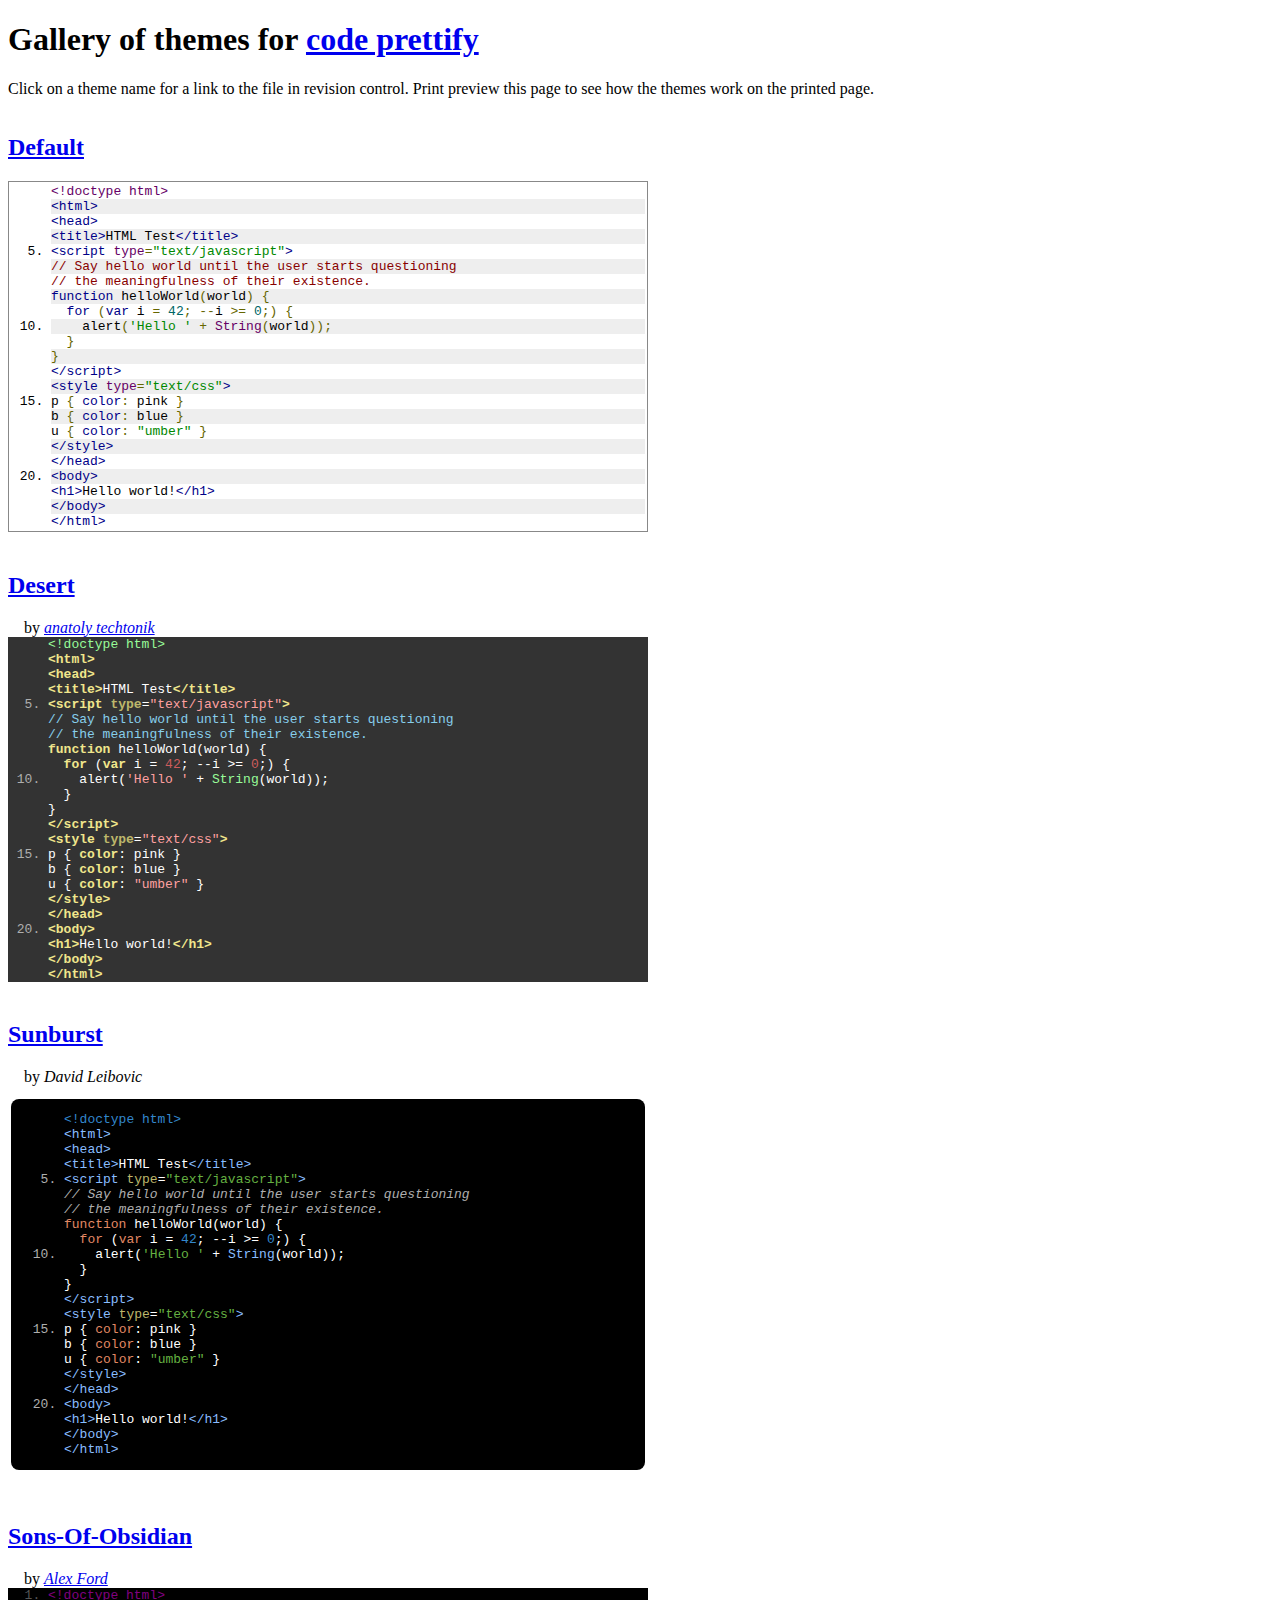
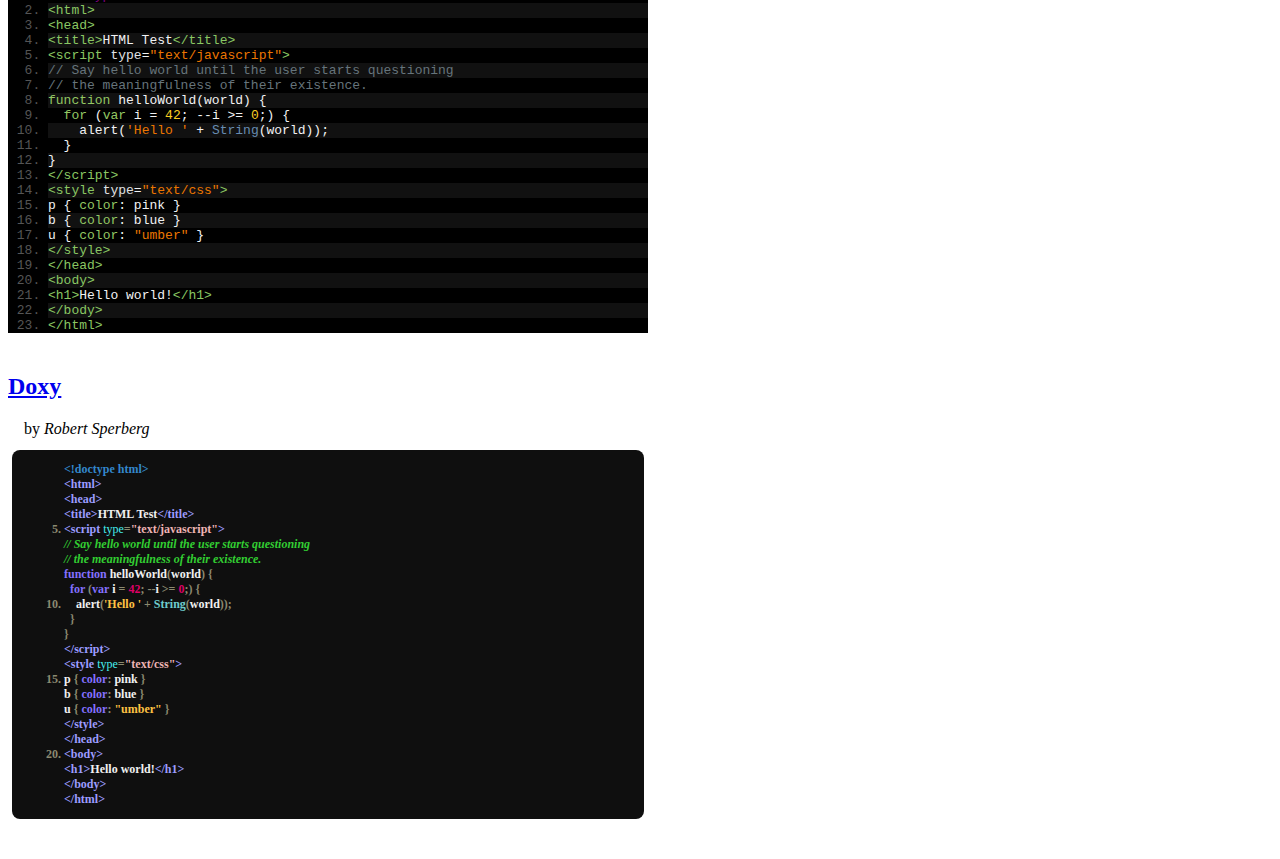
<file: documentation/assets/js/code-prettify-master/styles/index.html>
<!DOCTYPE html>
<html>
<head>
<title>Prettify Themes Gallery</title>
<style type="text/css">
iframe { width: 100%; border-style: none; margin: 0; padding: 0; }
.attribution { padding-left: 1em; }
</style>
<script type="text/javascript">
/**
 * Called by the demo.html frames loaded per theme to size the iframes
 * properly and to allow them to tile the page nicely.
 */
function adjustChildIframeSize(themeName, width, height) {
  if (typeof console !== 'undefined' && console.log) {
    try {
      console.log('adjusting ' + themeName + ' to ' + width + 'x' + height);
    } catch (ex) {
      // Don't bother logging log failure.
    }
  }
  var iframe = document.getElementById(themeName);
  iframe.style.height = (+height + 16) + 'px';
  var container = iframe.parentNode;
  container.style.width = (+width + 16) + 'px';
  container.style.display = 'inline-block';
}

/**
 * Create an iframe to showcase theme.
 * We pass the theme name to the iframe via its URI query, and it loads
 * prettify and the theme CSS, and calls back to this page to resize iframe.
 */
function appendThemeIFrame(theme) {
  // title
  var link = document.createElement('a');
  link.href = 'https://github.com/google/code-prettify/blob/master/' +
    (theme.name === 'default' ? 'src/prettify.css' :
    ('styles/' + encodeURIComponent(theme.name) + '.css'));
  link.appendChild(document.createTextNode(
    theme.name.replace(/\b[a-z]/g, function (letter) {
      // Capitalize first letter of each word
      return letter.toUpperCase();
    })));
  var header = document.createElement('h2');
  header.className = 'title';
  header.appendChild(link);

  // attribution
  var attribution;
  if (theme.author) {
    attribution = document.createElement('span');
    attribution.className = 'attribution';
    attribution.innerHTML = 'by <em>' + theme.author + '<\/em>';
  }

  // iframe
  var iframe = document.createElement('iframe');
  iframe.id = theme.name;
  iframe.name = theme.name;  // theme name retrieved in demo.html
  iframe.src = 'demo.html';
  //iframe.src = 'demo.html?' + encodeURIComponent(theme.name);

  // insert into page
  var container = document.createElement('div');
  container.className = 'container';
  container.appendChild(header);
  if (theme.author) { container.appendChild(attribution); }
  container.appendChild(iframe);
  document.body.appendChild(container);
}
</script>
</head>

<body>
<noscript>This page requires JavaScript</noscript>

<h1>Gallery of themes for
<a href="https://github.com/google/code-prettify">code prettify</a></h1>
<p>
Click on a theme name for a link to the file in revision control.
Print preview this page to see how the themes work on the printed page.
</p>

<script type="text/javascript">
var allThemes = [
  { name: 'default' },
  { name: 'desert', author: '<a href="https://code.google.com/u/techtonik@gmail.com/">anatoly techtonik<\/a>' },
  { name: 'sunburst', author: 'David Leibovic' },
  { name: 'sons-of-obsidian', author: '<a href="http://CodeTunnel.com/blog/post/71/google-code-prettify-obsidian-theme">Alex Ford<\/a>' },
  { name: 'doxy', author: 'Robert Sperberg' }
];

(function () {
  // Produce an iframe per theme.
  for (var i = 0, n = allThemes.length; i < n; ++i) {
    appendThemeIFrame(allThemes[i]);
  }
})();
</script>

</body>
</html>
</file>
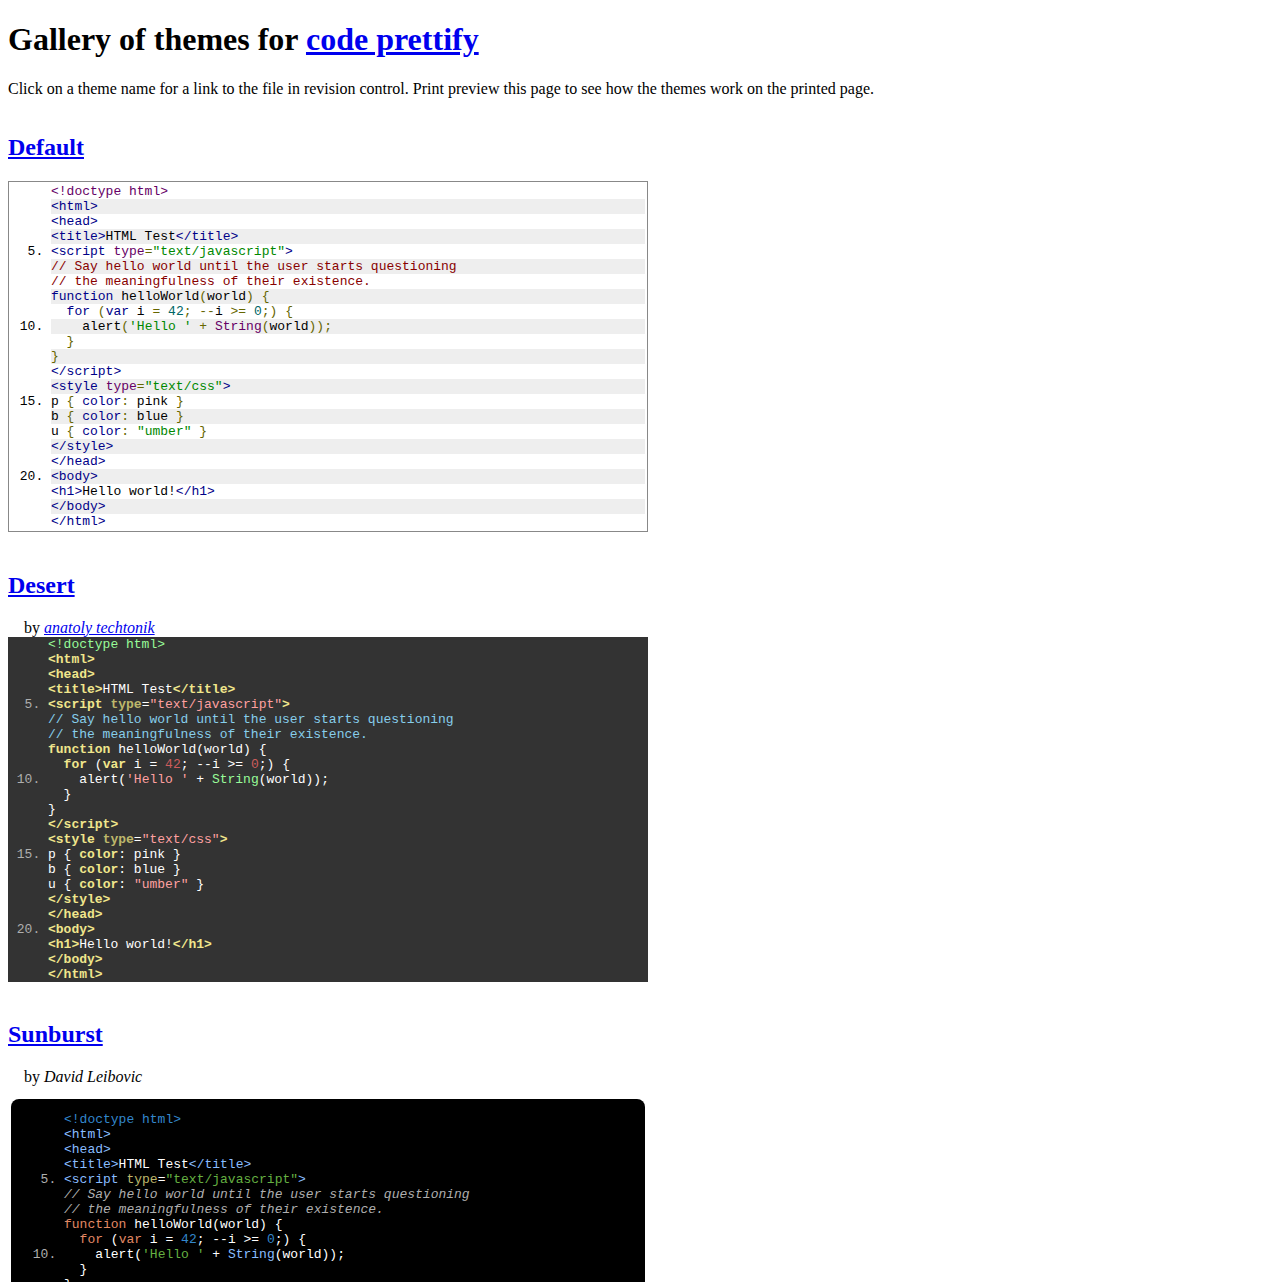
<file: documentation/assets/js/code-prettify-master/styles/demo.html>
<!DOCTYPE html>
<html>
<head>
<title>Demo</title>
<script src="../src/prettify.js"></script>
<script src="../src/lang-css.js"></script>
<style type="text/css">
body { margin: 0; padding: 0; }
pre { margin: 0; }
#container { width: 40em; display: inline-block; }
</style>
<script type="text/javascript">
/**
 * Call out to the parent so that it can resize the iframe once this
 * document's body is loaded.
 * @param {string} theme
 */
function adjustHeightInParent(theme) {
  if (parent !== window) {
    try {
      var div = document.getElementById('container');
      parent.adjustChildIframeSize(theme, div.offsetWidth, div.offsetHeight);
    } catch (ex) {
      // Can happen when this page is opened in its own tab.
    }
  } else {
    // redirect to main page if this page is loaded directly
    window.location = "./index.html";
  }
}

/**
 * Theme name is specified by iframe in which the page is loaded
 * @return {string}
 */
function getThemeName() {
  // theme is named in the query part of the URL
  //var theme = decodeURIComponent(document.location.search.substring(1));

  // theme is named in the "name" property of the embedded iframe
  var theme = window.frameElement && window.frameElement.getAttribute("name");

  return theme ? theme : 'default';
}

/**
 * Load the necessary CSS
 * @param {string} theme
 */
function loadTheme(theme) {
  var link = document.createElement('link');
  link.rel = 'stylesheet';
  link.type = 'text/css';
  link.href = theme === 'default' ? '../src/prettify.css' : theme + '.css';
  document.getElementsByTagName('head')[0].appendChild(link);
}

/**
 * Called on page load.
 * This page displays some code styled using theme specified.
 */
function onLoadFcn() {
  // syntax highlight
  PR.prettyPrint();

  // call to parent we're embedded into
  var theme = getThemeName();
  adjustHeightInParent(theme);
}

(function () {
  // Load the stylesheet that we're demoing.
  var themeName = getThemeName();
  document.title = 'Theme ' + themeName;
  loadTheme(themeName);
})();
</script>
</head>

<body onload="onLoadFcn();">

<div id="container">
<pre class="prettyprint lang-html linenums">
&lt;!doctype html&gt;
&lt;html&gt;
&lt;head&gt;
&lt;title&gt;HTML Test&lt;/title&gt;
&lt;script type="text/javascript"&gt;
// Say hello world until the user starts questioning
// the meaningfulness of their existence.
function helloWorld(world) {
  for (var i = 42; --i &gt;= 0;) {
    alert('Hello ' + String(world));
  }
}
&lt;/script&gt;
&lt;style type="text/css"&gt;
p { color: pink }
b { color: blue }
u { color: "umber" }
&lt;/style&gt;
&lt;/head&gt;
&lt;body&gt;
&lt;h1&gt;Hello world!&lt;/h1&gt;
&lt;/body&gt;
&lt;/html&gt;
</pre>
</div>

</body>
</html>
</file>
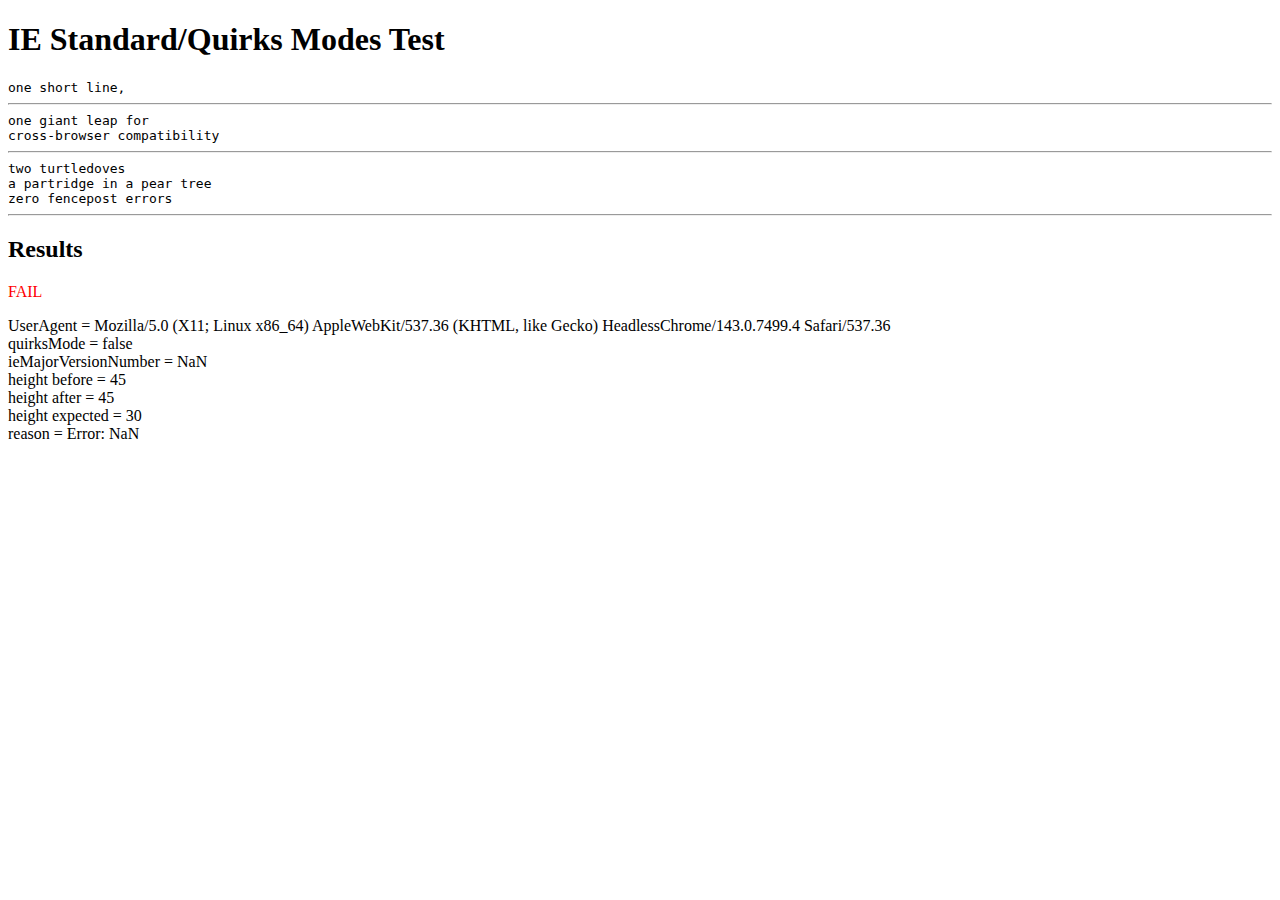
<file: documentation/assets/js/code-prettify-master/tests/debug-ie-compat-matrix.html>
<!DOCTYPE html>
<!-- try removing above doctype to force IE into quirks mode -->
<html>
<head>
<meta charset="utf-8">
<title>IE quirk/standard modes</title>
<style type="text/css">
code { white-space: pre; padding: 0; margin: 0; display: block; }
#log { white-space: pre; }
.pass { color: green; }
.fail { color: red; }
</style>
</head>

<body>

<h1>IE Standard/Quirks Modes Test</h1>

<code id="one-line"
>one short line,</code>

<hr>

<code id="two-lines"
>one giant leap for
cross-browser compatibility</code>

<hr>

<code id="two-lines-mutated"
>two turtledoves
a partridge in a pear tree
zero fencepost errors</code>

<hr>

<h2>Results</h2>
<div id="report">
<p id="result"></p>
<p id="log"></p>
</div>

<script type="text/javascript">
// Function under test
function matrix(quirksMode, ieVersion) {
  var table = {
    quirks: {
      '6': '\r',
      '7': '\r',
      '8': '\r',
      '9': '\r',
      '10': '\n'
    },
    standards: {
      '6': '\r',
      '7': '\r',
      '8': '\r',
      '9': '\n',
      '10': '\n'
    }
  };
  if ('boolean' !== typeof quirksMode) {
    throw new Error(quirksMode);
  } else if ('number' !== typeof ieVersion ||
      !table.quirks.hasOwnProperty(+ieVersion)) {
    throw new Error(ieVersion);
  }
  return table[quirksMode ? 'quirks' : 'standards'][ieVersion];
}

// Configuration we're testing.
//NOTE: IE11 no longer indentifies as MSIE in user agent string
var quirksMode = document.compatMode === 'BackCompat';
var ieMajorVersionNumber = navigator.userAgent.match(/MSIE\s(\d+)/) || NaN;
if (ieMajorVersionNumber) {
  ieMajorVersionNumber = +ieMajorVersionNumber[1];
}

(function () {
  // DOM elements.
  var oneLine = document.getElementById('one-line');
  var twoLines = document.getElementById('two-lines');
  var twoLinesMutated = document.getElementById('two-lines-mutated');

  var originalHeight = twoLinesMutated.offsetHeight;

  // If the matrix cell being tested is correct, the following should
  // end up true.
  var pass = false;
  var reason = 'unknown';

  // The DOM subtree to modify.
  var textNode = twoLinesMutated.firstChild;

  if (textNode.nodeType !== 3 /* TEXT */ || textNode.nextSibling) {
    reason = 'unexpected DOM structure';  // Maybe not normalized.
  } else {
    // Perform the action we are testing.
    try {
      textNode.nodeValue = twoLines.firstChild.nodeValue.replace(
        /\r\n?|\n/g, matrix(quirksMode, ieMajorVersionNumber));
    } catch (ex) {
      reason = ex.toString();
    }

    // Check it against known good DOM subtrees.
    if (Math.abs(twoLinesMutated.offsetHeight - twoLines.offsetHeight) <= 1) {
      pass = true;
    } else if (Math.abs(twoLinesMutated.offsetHeight - oneLine.offsetHeight) <= 1) {
      reason = 'newlines not preserved';
    } else {
      // offsetHeight should trigger layout, but might not have???
    }
  }

  var container = document.getElementById('result');
  container.className = (pass ? 'pass' : 'fail');
  container.appendChild(document.createTextNode(pass ? 'PASS' : 'FAIL'));
  if (!pass) {
    document.getElementById('log').appendChild(document.createTextNode(
      'UserAgent = ' + navigator.userAgent +
      '\nquirksMode = ' + quirksMode +
      '\nieMajorVersionNumber = ' + ieMajorVersionNumber +
      '\nheight before = ' + originalHeight +
      '\nheight after = ' + twoLinesMutated.offsetHeight +
      '\nheight expected = ' + twoLines.offsetHeight +
      '\nreason = ' + reason));
  }
})();
</script>

</body>
</html>
</file>
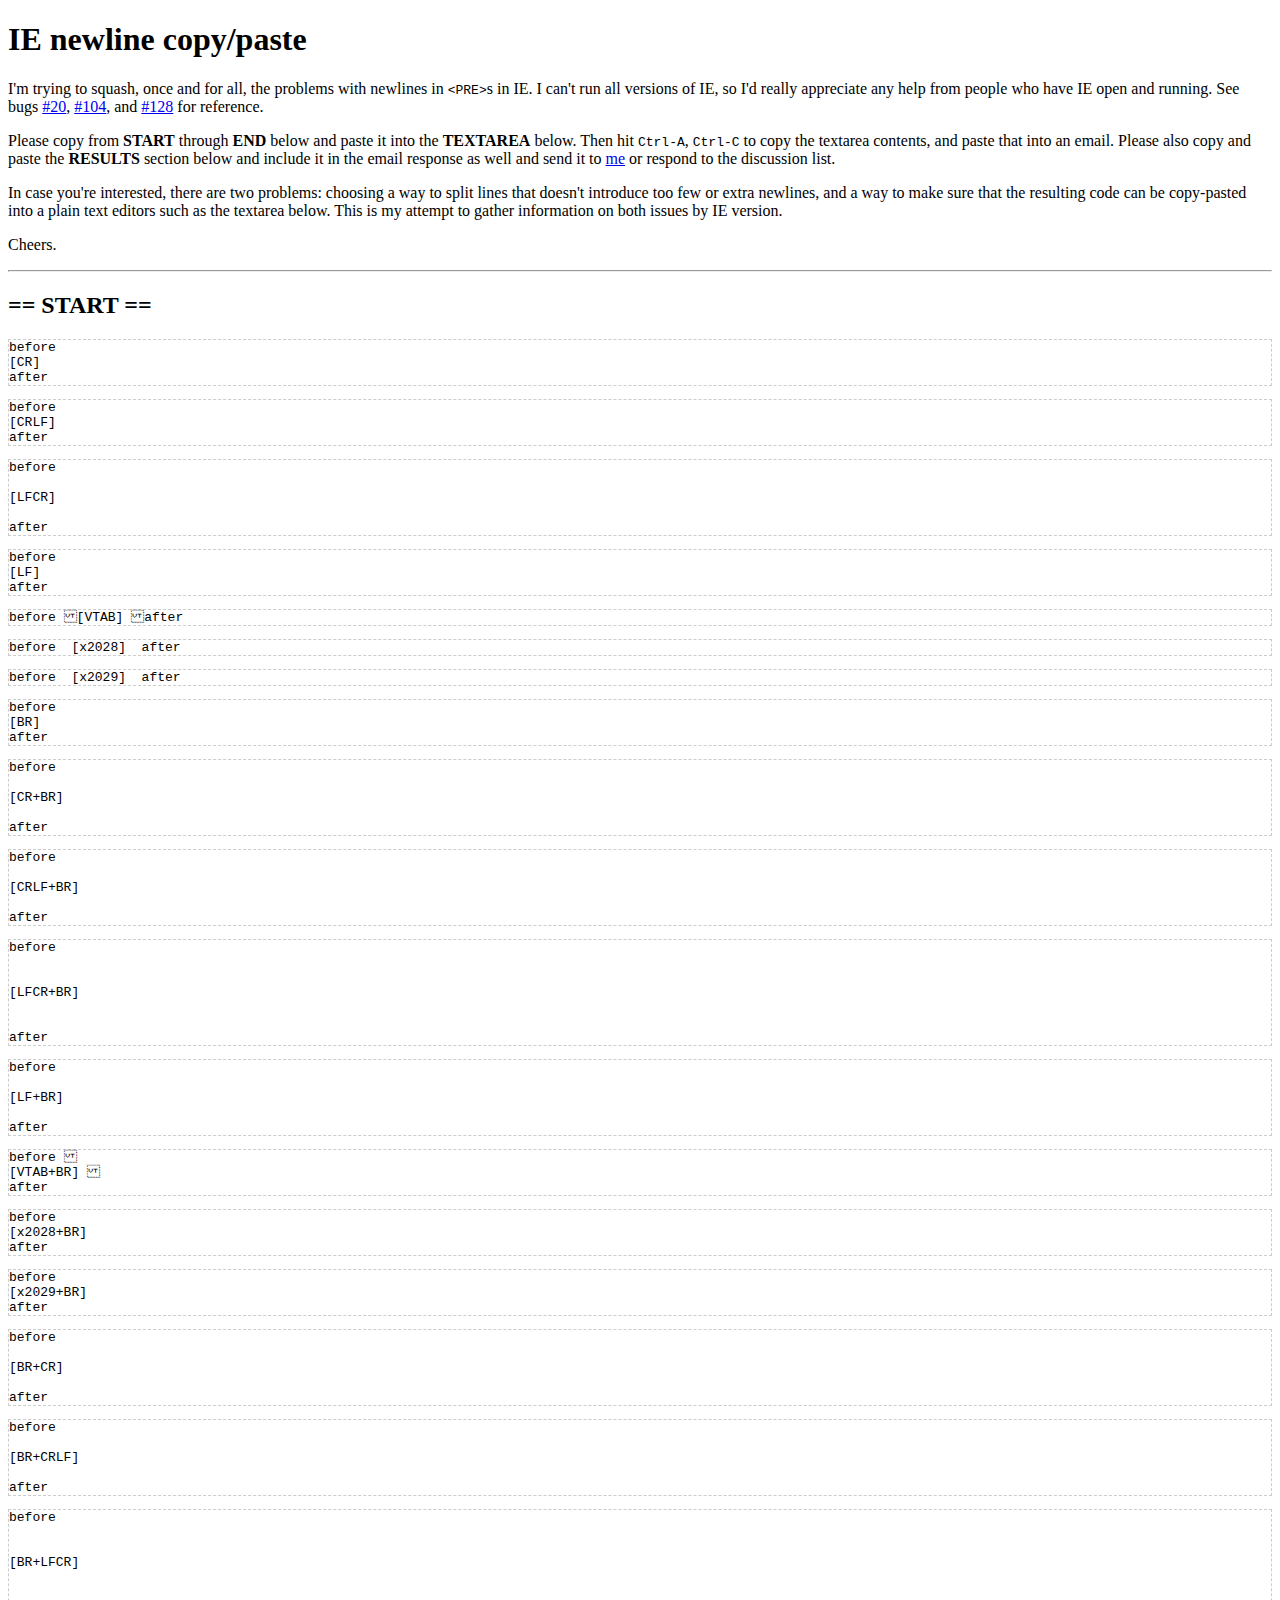
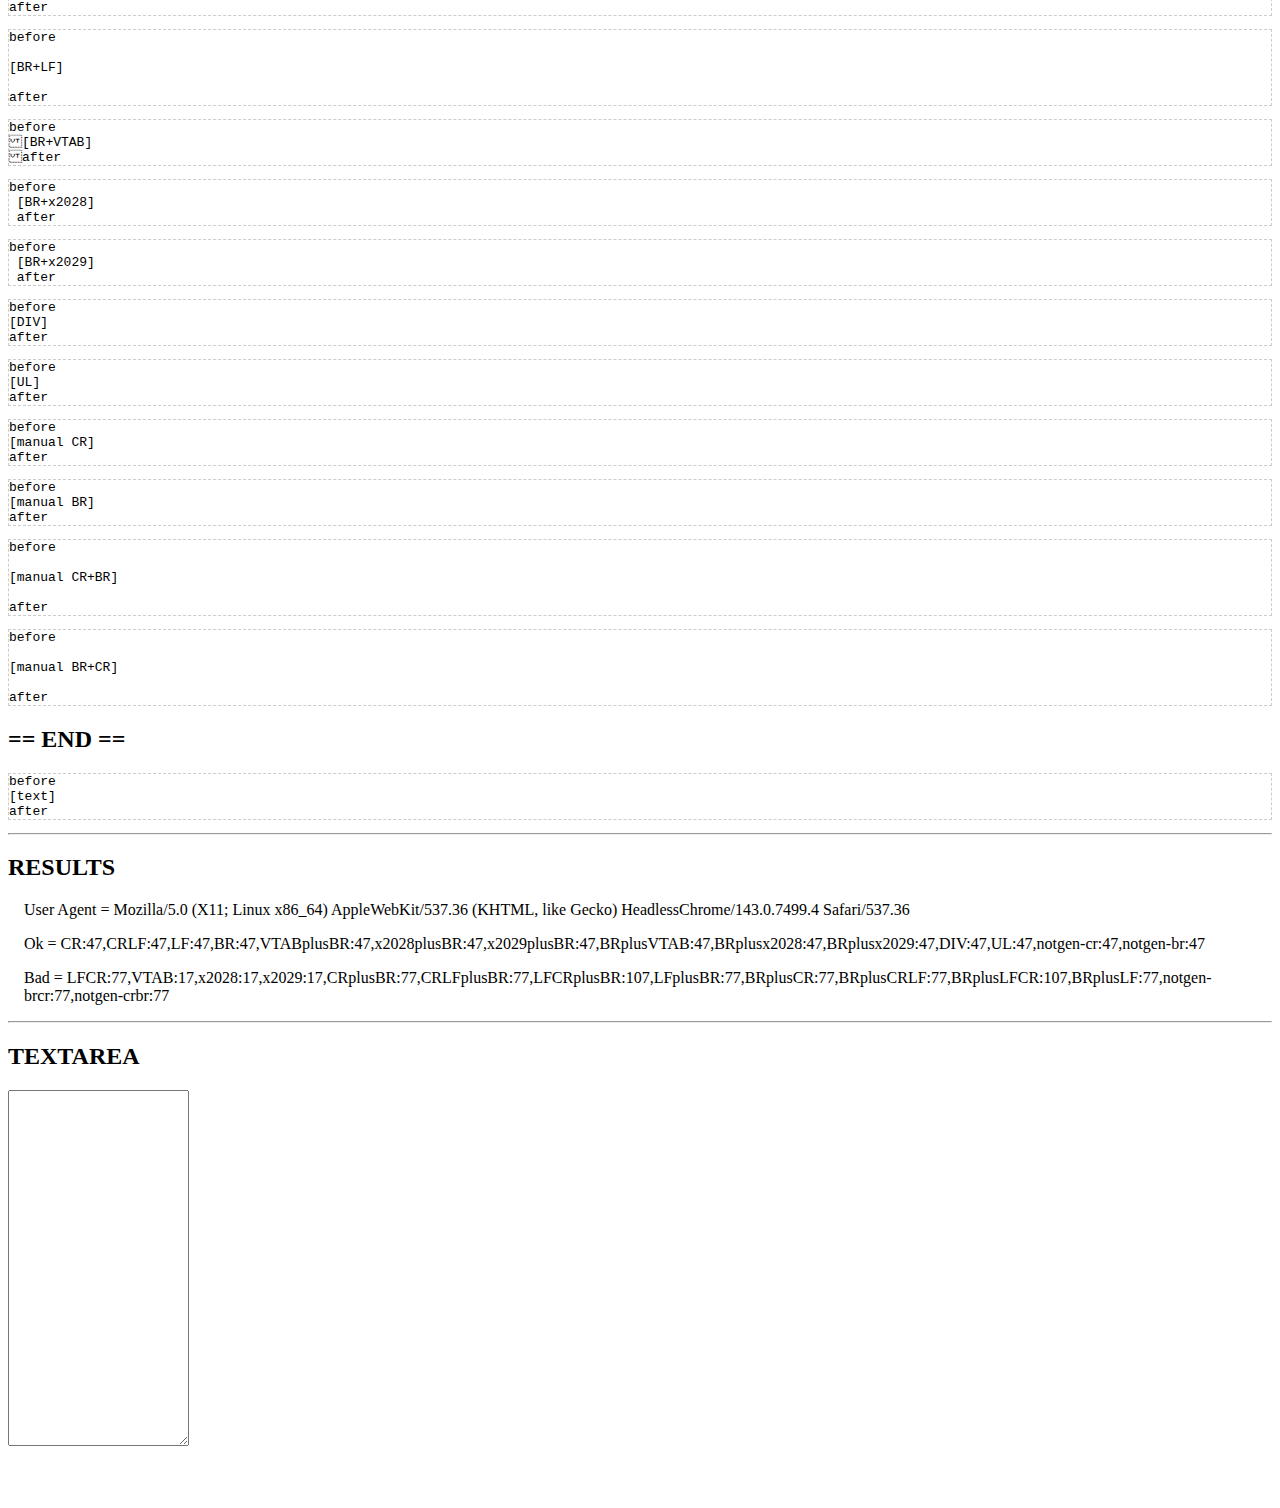
<file: documentation/assets/js/code-prettify-master/tests/ie-newline-copy-paste.html>
<!DOCTYPE html>
<html>
<head>
<meta charset="utf-8">
<title>IE Newline Copy/Paste Info Gathering</title>
<style type="text/css">
pre { margin: 1em 0; border: 1px dashed #ccc; }
textarea { font-size: 50%; }
#report { margin-left: 1em; }
</style>
</head>

<body>

<h1>IE newline copy/paste</h1>

<p>
I'm trying to squash, once and for all, the problems with newlines in
<code>&lt;PRE&gt;</code>s in IE.  I can't run all versions of IE, so I'd
really appreciate any help from people who have IE open and running.
See bugs <a href="https://github.com/google/code-prettify/issues/20">#20</a>,
<a href="https://github.com/google/code-prettify/issues/104">#104</a>, and
<a href="https://github.com/google/code-prettify/issues/128">#128</a> for
reference.
</p>

<p>
Please copy from <strong>START</strong> through <strong>END</strong> below
and paste it into the <strong>TEXTAREA</strong> below.  Then hit
<kbd>Ctrl-A</kbd>, <kbd>Ctrl-C</kbd> to copy the textarea contents, and paste
that into an email.  Please also copy and paste the <strong>RESULTS</strong>
section below and include it in the email response as well and send it to
<a href="mailto:mikesamuel@gmail.com">me</a> or respond to the discussion
list.
</p>

<p>
In case you're interested, there are two problems: choosing a way to split
lines that doesn't introduce too few or extra newlines, and a way to make sure
that the resulting code can be copy-pasted into a plain text editors such as
the textarea below.  This is my attempt to gather information on both issues
by IE version.
</p>

<p>Cheers.</p>

<hr>

<h2>== START ==</h2>

<div id="container"></div>

<pre id="notgen-cr">before
[manual CR]
after</pre>

<pre id="notgen-br">before<br>[manual BR]<br>after</pre>

<pre id="notgen-brcr">before<br>
[manual CR+BR]<br>
after</pre>

<pre id="notgen-crbr">before
<br>[manual BR+CR]
<br>after</pre>

<h2>== END ==</h2>

<pre id="threelines">before
[text]
after</pre>

<hr>

<h2>RESULTS</h2>

<div id="report"></div>

<hr>

<h2>TEXTAREA</h2>
<textarea cols="40" rows="50"></textarea>

<script type="text/javascript">
function makeCodeJoiningOn(text, htmlNewline, start, end) {
  start = start || '';
  end = end || '';
  var code = document.createElement('pre');
  code.innerHTML = start +
    ['before', '[' + text + ']', 'after'].join(htmlNewline) + end;
  code.id = text.replace('+', 'plus').replace(/[^\w\-_]/g, '_');
  document.getElementById('container').appendChild(code);
}

makeCodeJoiningOn('CR', '&#160;\r');
makeCodeJoiningOn('CRLF', '&#160;\r\n');
makeCodeJoiningOn('LFCR', '&#160;\n\r');
makeCodeJoiningOn('LF', '&#160;\n');
makeCodeJoiningOn('VTAB', '&#160;\u000b');
makeCodeJoiningOn('x2028', '&#160;\u2028');
makeCodeJoiningOn('x2029', '&#160;\u2029');
makeCodeJoiningOn('BR', '&#160;<br>');
makeCodeJoiningOn('CR+BR', '&#160;\r<br>');
makeCodeJoiningOn('CRLF+BR', '&#160;\r\n<br>');
makeCodeJoiningOn('LFCR+BR', '&#160;\n\r<br>');
makeCodeJoiningOn('LF+BR', '&#160;\n<br>');
makeCodeJoiningOn('VTAB+BR', '&#160;\u000b<br>');
makeCodeJoiningOn('x2028+BR', '&#160;\u2028<br>');
makeCodeJoiningOn('x2029+BR', '&#160;\u2029<br>');
makeCodeJoiningOn('BR+CR', '&#160;<br>\r');
makeCodeJoiningOn('BR+CRLF', '&#160;<br>\r\n');
makeCodeJoiningOn('BR+LFCR', '&#160;<br>\n\r');
makeCodeJoiningOn('BR+LF', '&#160;<br>\n');
makeCodeJoiningOn('BR+VTAB', '&#160;<br>\u000b');
makeCodeJoiningOn('BR+x2028', '&#160;<br>\u2028');
makeCodeJoiningOn('BR+x2029', '&#160;<br>\u2029');
makeCodeJoiningOn('DIV', '<\/div><div>', '<div>', '<\/div>');
makeCodeJoiningOn('UL', '<\/li><li>',
  '<ul style="list-style:none;padding:0;margin:0;"><li>', '<\/li><\/ul>');

(function () {
  var threelines = document.getElementById('threelines');
  var codeElements = document.getElementsByTagName('PRE');
  var threelinesHeight = threelines.offsetHeight;

  var ok = [];
  var bad = [];
  for (var i = 0, n = codeElements.length; i < n; ++i) {
    var codeElement = codeElements[i];
    if (codeElement !== threelines) {
      var codeElementHeight = codeElement.offsetHeight;
      (Math.abs(threelinesHeight - codeElementHeight) < 3 ? ok : bad).push(
        codeElement.id + ':' + codeElementHeight);
    }
  }

  function logger(text) {
    var p = document.createElement('p');
    p.appendChild(document.createTextNode(text));
    document.getElementById('report').appendChild(p);
  }

  logger('User Agent = ' + navigator.userAgent);
  logger('Ok = ' + ok);
  logger('Bad = ' + bad);
})();
</script>

</body>
</html>
</file>
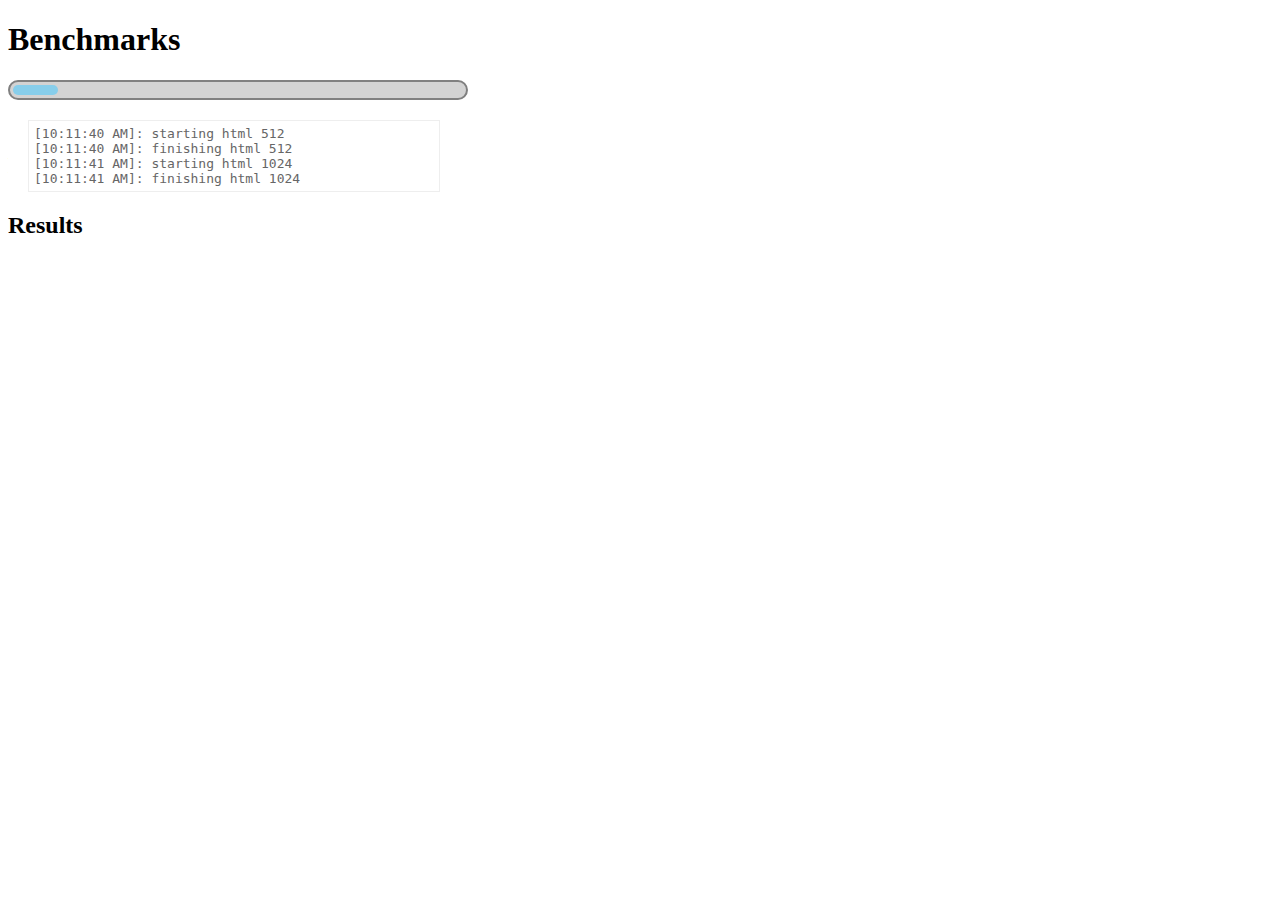
<file: documentation/assets/js/code-prettify-master/tests/large_input_test.html>
<!DOCTYPE html>
<html>
<head>
<meta charset="utf-8">
<title>Tests of Prettifier w/ large data files</title>
<script type="text/javascript" src="../src/prettify.js"></script>
<style type="text/css">
#progress {
  background-color: lightgray;
  border-radius: 20px;
  border: 2px solid gray;
  padding: 3px;
  width: 450px;
}
#progress > div {
  background-color: skyblue;
  border-radius: 20px;
  height: 10px;
  width: 0%;
}
#log {
  border: solid 1px #eee;
  color: #666;
  width: 400px;
  margin: 20px;
  padding: 5px;
  font-family: monospace;
  white-space: pre;
}
#report { margin-left: 1em; }
table { border-collapse: collapse; border-spacing: 0; }
th, td { border: 1px solid black; }
th { background-color: #FFD; }
</style>
<!--
<link rel="stylesheet" type="text/css" href="../bower_components/c3/c3.min.css">
<script type="text/javascript" src="../bower_components/d3/d3.min.js"></script>
<script type="text/javascript" src="../bower_components/c3/c3.min.js"></script>
-->
</head>

<body>
<h1>Benchmarks</h1>
<div id="progress"><div></div></div>
<div id="log"></div>
<h2>Results</h2>
<div id="report"></div>

<script type="text/javascript">
function now() {
  return (Date.now) ? Date.now() : (new Date()).getTime();
}

function logger(msg) {
  if (typeof console !== 'undefined' && console.log) {
    console.log(msg);
  }
  // log message with a timestamp
  var div = document.createElement('div');
  div.appendChild(document.createTextNode(
    '[' + (new Date()).toLocaleTimeString() + ']: ' + msg));
  document.getElementById('log').appendChild(div);
}

// Generate inputs of various sizes so that we can try fitting a curve to the
// run times.
(function () {
  var tasks = [];
  var jsonTimes = [], htmlTimes = [], cppTimes = [];
  var progress = document.getElementById('progress').firstChild;
  var pos = 0, len = 0;
  var msDelay = 250;
  var nRepeat = 512, nMult = 6;

  function makeTargets(lang, item, sep, preText, postText, timesList) {
    // create large text by repeating input
    var buffer = [];
    for (var i = nRepeat; --i >= 0;) { buffer.push(item); }
    // loop and create prettify tasks, each time with double the input size
    // (i.e: count * 2.^(0:5))
    var count = nRepeat;
    for (var i = nMult; --i >= 0;) {
      var src = buffer.join(sep);
      tasks.push((function (n, source) {
        return function () {
          // time it
          logger('starting ' + lang + ' ' + n);
          var t0 = now();
          var result = PR.prettyPrintOne(source, lang, false);
          var t1 = now();
          logger('finishing ' + lang + ' ' + n);
          // record time
          if (result === source) {
            logger('Failed to prettify ' + lang + ' ' + n);
          } else {
            timesList.push({
              count: n,
              time: t1 - t0,
              length: source.length
            });
          }
        };
      })(count, preText + src + postText));
      // double size for next iteration
      buffer = [src, src];
      count *= 2;
    }
  }

  function emitBenchmarkTable(title, times) {
    // build table of results
    var html = [];
    html.push('<h3>' + title + '<\/h3>',
      '<table class="benchmark">', '<thead>', '<tr>',
      '<th>Count<\/th>', '<th>Length<\/th>', '<th>Time (ms)<\/th>',
      '<th>Items Per Second<\/th>', '<\/tr>', '<\/thead>', '<tbody>');
    for (var i = 0; i < times.length; ++i) {
      var t = times[i];
      html.push('<tr>', '<td>' + t.count + '<\/td>',
        '<td>' + t.length + '<\/td>', '<td>' + t.time + '<\/td>',
        '<td>' + (t.count * 1000 / t.time).toFixed(1) + '<\/td>', '<\/tr>');
    }
    html.push('<\/tbody>', '<\/table>');

    // append to page
    var div = document.createElement('div');
    div.innerHTML = html.join('\n');
    document.getElementById('report').appendChild(div);
  }

  function doOne() {
    // update progress bar
    pos++;
    progress.style.width = Math.round(pos / len * 100) + '%';

    // run a task
    var task = tasks.shift();
    task();

    // launch next task if any
    if (tasks.length) {
      setTimeout(doOne, msDelay);
    }
  }

  // create prettify tasks of large texts (JSON, HTML, and C++ languages)
  // in addition to reporting tasks

  var htmlItem = (
      '&lt;li class="friendly" style="blink: like-its-going-out-of-style"&gt;' +
      '&lt;b&gt;Howdy&lt;/b&gt; Neighbor&lt;/li&gt;');
  makeTargets('html', htmlItem, '\n', '&lt;ul&gt;', '&lt;/ul&gt;', htmlTimes);
  tasks.push(function () { emitBenchmarkTable('HTML', htmlTimes); });

  var jsonItem = (
      '{ "friendly": true, "blinking": "hell-yes", "greeting": "Howdy!" }');
  makeTargets('json', jsonItem, ',\n', '[', ']', jsonTimes);
  tasks.push(function () { emitBenchmarkTable('JSON', jsonTimes); });

  var cppItem = ['#include &lt;stdio.h&gt',
    'int main(int argc, char *argv[])',
    '{ printf("hello world\\n"); return 0; }'].join('\n');
  makeTargets('cpp', cppItem, '\n', '', '', cppTimes);
  tasks.push(function () { emitBenchmarkTable('C++', cppTimes); });

  /*
  // plot results using c3.js (built on d3.js)
  tasks.push(function () {
    // container where SVG will be added
    var div = document.createElement('div');
    document.body.appendChild(div);

    // prepare data
    var x = jsonTimes.map(function (t) { return t.count; }); x.unshift('x');
    var y1 = htmlTimes.map(function (t) { return t.time; }); y1.unshift('HTML');
    var y2 = jsonTimes.map(function (t) { return t.time; }); y2.unshift('JSON');
    var y3 = cppTimes.map(function (t) { return t.time; }); y3.unshift('C++');

    // create simple line chart
    var chart = c3.generate({
        bindto: div,
        size: { width: 640 },
        padding: { top: 20, right: 20 },
        data: {
          x: 'x',
          columns: [x,y1,y2,y3],
        },
        axis: {
          x: { label: 'Count' },
          y: { label: 'Time (ms)' }
        }
    });
  });
  */

  // run all tasks one-by-one (with small delay inbetween to stay responsive)
  len = tasks.length;
  setTimeout(doOne, msDelay);
})();
</script>

</body>
</html>
</file>
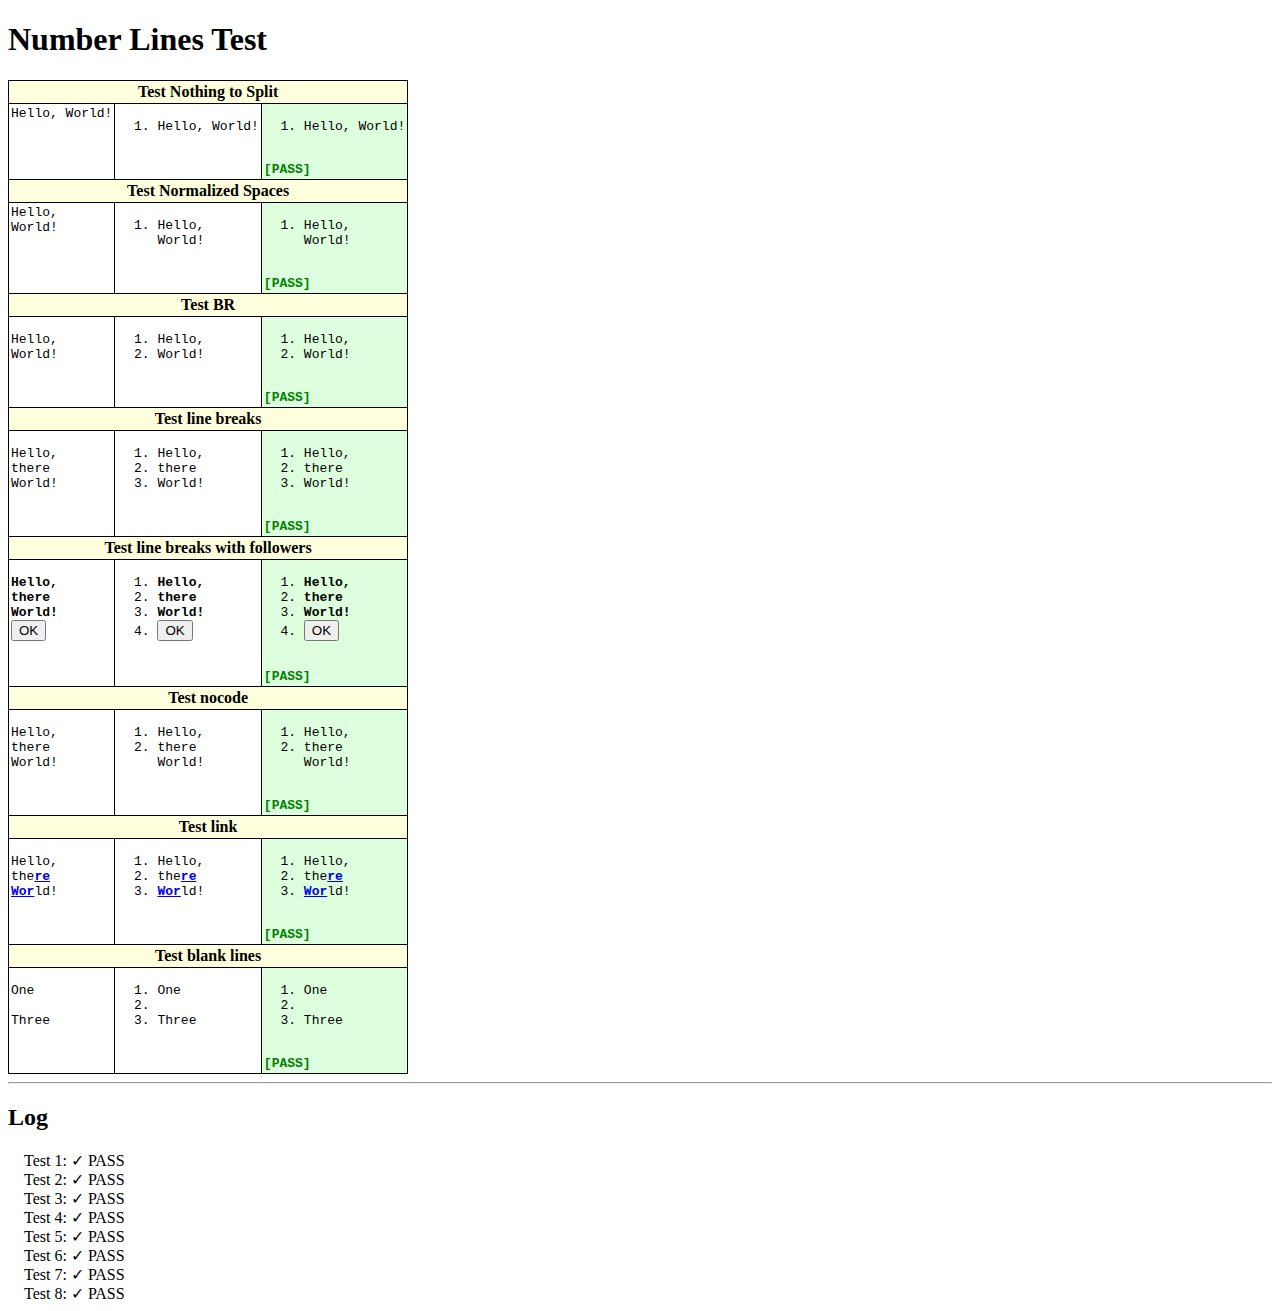
<file: documentation/assets/js/code-prettify-master/tests/numberLines_test.html>
<!DOCTYPE html>
<html>
<head>
<meta charset="utf-8">
<title>numberLines</title>
<script src="../js-modules/numberLines.js"></script>
<script src="shims.js"></script>
<link rel="stylesheet" type="text/css" href="test_modules.css">
</head>

<body>
<h1>Number Lines Test</h1>

<table>
  <tr><th colspan="3">Test Nothing to Split</th></tr>
  <tr>
    <td class="input"><code class="testinput">Hello, World!</code></td>
    <td class="golden"><code><ol class="linenums"><li class="L0">Hello, World!</li></ol></code></td>
    <td class="actual"></td>
  </tr>
  <tr><th colspan="3">Test Normalized Spaces</th></tr>
  <tr>
    <td class="input"><code class="testinput">Hello,&#10;World!</code></td>
    <td class="golden"><code><ol class="linenums"><li class="L0">Hello,&#10;World!</li></ol></code></td>
    <td class="actual"></td>
  </tr>
  <tr><th colspan="3">Test BR</th></tr>
  <tr>
    <td class="input"><pre class="testinput">Hello,<br>World!</pre></td>
    <td class="golden"><pre><ol class="linenums"><li class="L0">Hello,</li><li class="L1">World!</li></ol></pre></td>
    <td class="actual"></td>
  </tr>
  <tr><th colspan="3">Test line breaks</th></tr>
  <tr>
    <td class="input"><pre class="testinput">Hello,&#10;there&#10;World!</pre></td>
    <td class="golden"><pre><ol class="linenums"><li class="L0">Hello,</li><li class="L1">there</li><li class="L2">World!</li></ol></pre></td>
    <td class="actual"></td>
  </tr>
  <tr><th colspan="3">Test line breaks with followers</th></tr>
  <tr>
    <td class="input"><pre class="testinput"><b>Hello,&#10;there&#10;World!&#10;</b><button>OK</button></pre></td>
    <td class="golden"><pre><ol class="linenums"><li class="L0"><b>Hello,</b></li><li class="L1"><b>there</b></li><li class="L2"><b>World!</b></li><li class="L3"><button>OK</button></li></ol></pre></td>
    <td class="actual"></td>
  </tr>
  <tr><th colspan="3">Test nocode</th></tr>
  <tr>
    <td class="input"><pre class="testinput">Hello,&#10;the<span class="nocode">re&#10;World!</span></pre></td>
    <td class="golden"><pre><ol class="linenums"><li class="L0">Hello,</li><li class="L1">the<span class="nocode">re&#10;World!</span></li></ol></pre></td>
    <td class="actual"></td>
  </tr>
  <tr><th colspan="3">Test link</th></tr>
  <tr>
    <td class="input"><pre class="testinput">Hello,&#10;the<a href="#" style="font-weight: bold">re&#10;Wor</a>ld!</pre></td>
    <td class="golden"><pre><ol class="linenums"><li class="L0">Hello,</li><li class="L1">the<a href="#" style="font-weight: bold">re</a></li><li class="L2"><a href="#" style="font-weight: bold">Wor</a>ld!</li></ol></pre></td>
    <td class="actual"></td>
  </tr>
  <tr><th colspan="3">Test blank lines</th></tr>
  <tr>
    <td class="input"><pre class="testinput">One&#10;&#10;Three</pre></td>
    <td class="golden"><pre><ol class="linenums"><li class="L0">One</li><li class="L1">&nbsp;</li><li class="L2">Three</li></ol></pre></td>
    <td class="actual"></td>
  </tr>
</table>

<hr>
<h2>Log</h2>
<div id="report"></div>

<script type="text/javascript">
setTimeout(function () {
  function normListItems(html) {
    // IE likes to leave out </li>s before <li>s.
    return html.replace(/<\/li>(<li\b)/gi, '$1');
  }

  function htmlEscape(s) {
    return s
      .replace(/&/g, '&amp;')
      .replace(/</g, '&lt;')
      .replace(/>/g, '&gt;');
  }

  var out = [];
  var testInputs = Array.prototype.slice.call(
    document.getElementsByClassName('testinput'), 0);
  for (var i = 0, n = testInputs.length; i < n; ++i) {
    // td.input > .testinput
    var testInput = testInputs[i];
    // td.golden
    var testResult = testInput.parentNode.nextSibling;
    while (testResult.nodeType !== 1) { testResult = testResult.nextSibling; }
    // td.actual
    var actual = testResult.nextSibling;
    while (actual.nodeType !== 1) { actual = actual.nextSibling; }
    // report
    out.push('<div class="test">Test ' + (i+1) + ': ');
    try {
      // make a copy of input node (modified in-place)
      var clone = testInput.cloneNode(true);
      clone.className = '';  // IE
      clone.removeAttribute('class');  // Not IE.
      actual.appendChild(clone);
      // run function
      var startLineNum = true;
      var isPreformatted = /pre|xmp/i.test(clone.tagName);
      numberLines(clone, startLineNum, isPreformatted);
      // compare result again expected
      var goldenNormalized = normListItems(testResult.innerHTML);
      var actualNormalized = normListItems(actual.innerHTML).replace(
        /\s*(?:class|style)=""/i, '');  // remove some empty attribs
      var passed = goldenNormalized === actualNormalized;
      // report test result
      actual.className += passed ? ' ok' : ' failure';
      out.push((passed ? '\u2713 PASS' : '\u2717 FAIL'), '<\/div>');
      if (!passed) {
        out.push(
          '<table class="diff"><tr><th>Golden<\/th><td><code>' +
          htmlEscape(goldenNormalized) +
          '<\/code><\/td><\/tr><tr><th>Actual<\/th><td><code>' +
          htmlEscape(actualNormalized) +
          '<\/code><\/td><\/tr><\/table>'
        );
      }
    } catch (ex) {
      actual.className += ' error';
      out.push('\u274C ERROR', '<\/div>');
      out.push('<pre class="err">', (ex.message || ex), ex.stack, '<\/pre>');
    }
  }
  document.getElementById('report').innerHTML = out.join('\n');
}, 0);
</script>

</body>
</html>
</file>
<file: documentation/assets/js/code-prettify-master/tests/test_modules.css>
/* tests table */
table {
  border-collapse: collapse;
  border-spacing: 0;
}
table, th, td {
  border: 1px solid black;
}
td, th {
  padding: 2px;
}
tr {
  vertical-align: top;
}
th {
  background-color: #FFD;
}
td {
  font-family: monospace;
}

/* tests */
.input, .golden, .actual, .decorations {
  white-space: pre;
}

/* results */
.ok {
  background-color: #DFD;
}
.failure, .error {
  background-color: #FDD;
}
.ok:after {
  color: green;
  content: '\a[PASS]';
  font-weight: bold;
}
.failure:after {
  color: red;
  content: '\a[FAIL]';
  font-weight: bold;
}
.error:after {
  color: #AF7817;
  content: '\a[ERROR]';
  font-weight: bold;
}

/* used in extractSourceSpans_test.html */
.break {
  padding-left: 2px;
  border-right-style: dotted !important;
}
.odd, .even {
  border-style: solid;
  border-width: 1px;
}
.even {
  background-color: #fff;
  border-color: #888;
}
.odd {
  background-color: #ddd;
  border-color: #000;
}

/* log */
#report {
  margin-left: 1em;
}
.pass {
  color: green;
}
.fail, .err {
  color: red;
}

/* diff tables */
table.diff {
  table-layout: fixed;
  max-width: 100%;
}
.diff th {
  width: 50px;
}
.diff td {
  white-space: pre-wrap;
  word-wrap: break-word;
}
</file>
